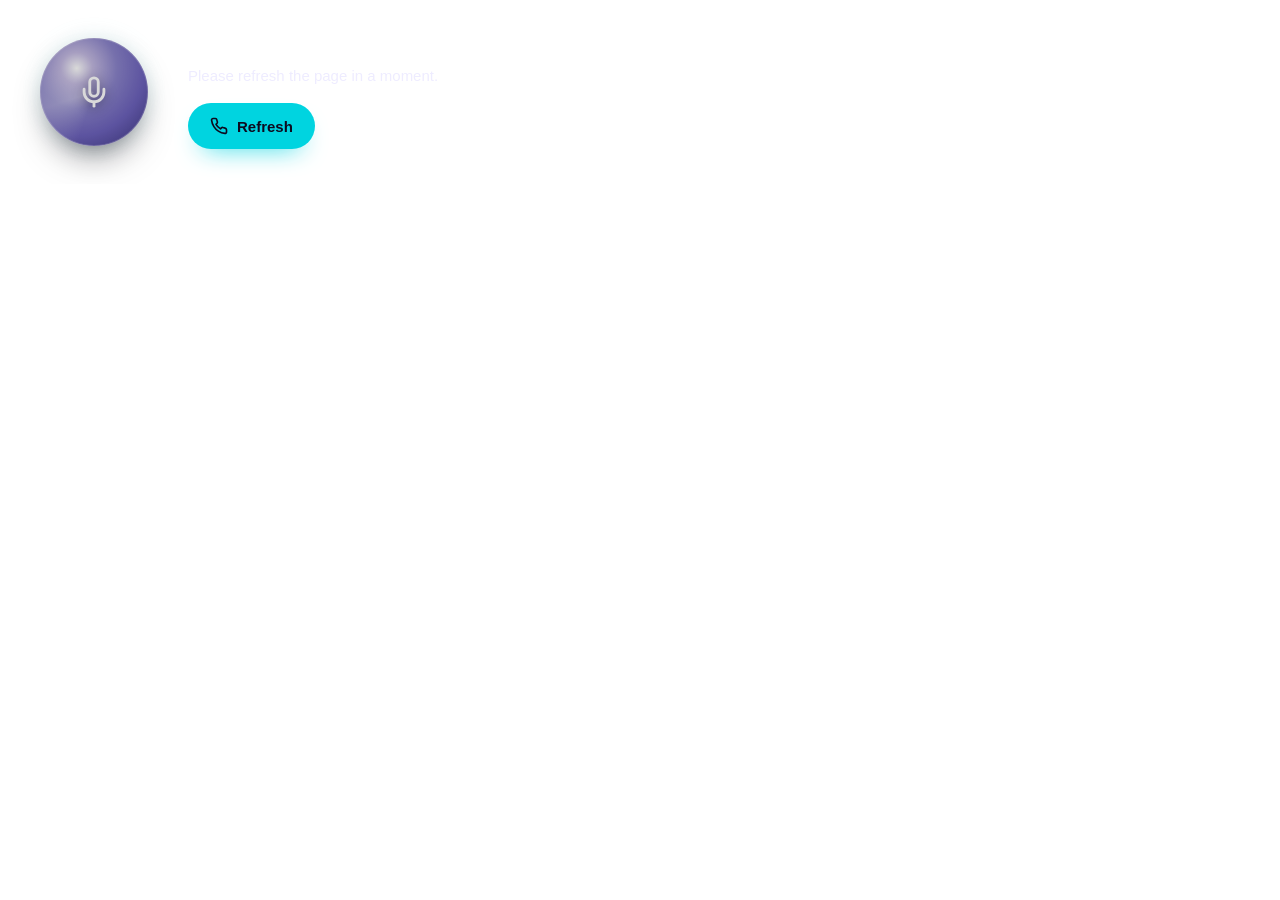
<file: call.html>
<!doctype html>
<html lang="en">
<head>
  <meta charset="utf-8">
  <meta name="viewport" content="width=device-width, initial-scale=1">
  <title>Voice call</title>
  <meta name="robots" content="noindex, nofollow">
  <link rel="stylesheet" href="assets/css/call.css">
</head>
<body>
  <!-- One call control per frame. The DeepTalk widget runs headlessly underneath. -->
  <div class="call" data-call data-state="loading">
    <button class="orb" type="button" data-orb aria-label="Start call">
      <span class="orb__ripple"></span>
      <span class="orb__ripple"></span>
      <span class="orb__ripple"></span>
      <span class="orb__arc"></span>
      <span class="orb__core">
        <svg class="icon icon--mic" viewBox="0 0 24 24" aria-hidden="true"><path d="M12 2a3 3 0 0 0-3 3v7a3 3 0 0 0 6 0V5a3 3 0 0 0-3-3Z"/><path d="M19 10v2a7 7 0 0 1-14 0v-2"/><path d="M12 19v3"/></svg>
        <svg class="icon icon--bars" viewBox="0 0 24 24" aria-hidden="true"><path d="M4 10v4"/><path d="M8 7v10"/><path d="M12 4v16"/><path d="M16 7v10"/><path d="M20 10v4"/></svg>
      </span>
    </button>

    <div class="call__info">
      <p class="call__status"><span data-status>Getting ready&hellip;</span><span class="call__timer" data-timer>00:00</span></p>
      <p class="call__sub" data-sub aria-live="polite">Connecting to the assistant.</p>
      <button class="call__btn" type="button" data-btn disabled>
        <svg class="icon icon--phone" viewBox="0 0 24 24" aria-hidden="true"><path d="M22 16.9v3a2 2 0 0 1-2.2 2 19.8 19.8 0 0 1-8.6-3.1 19.5 19.5 0 0 1-6-6A19.8 19.8 0 0 1 2.1 4.2 2 2 0 0 1 4.1 2h3a2 2 0 0 1 2 1.7c.1.9.4 1.8.7 2.7a2 2 0 0 1-.5 2.1L8 9.8a16 16 0 0 0 6 6l1.3-1.3a2 2 0 0 1 2.1-.4c.9.3 1.8.6 2.7.7a2 2 0 0 1 1.7 2Z"/></svg>
        <span data-btn-label>Start call</span>
      </button>
    </div>
  </div>

  <div class="dt-hidden" aria-hidden="true"><div id="deeptalk-inline-container"></div></div>

  <script src="assets/js/call.js"></script>
</body>
</html>
</file>
<file: assets/css/call.css>
/* Call control rendered inside each assistant card's frame. Transparent so the card shows through. */
:root {
  --navy: #0D0B1F;
  --purple: #6E5BFF;
  --purple-deep: #4B3DC9;
  --purple-light: #8B7EFF;
  --purple-soft: #C8B6FF;
  --cyan: #00D4E0;
  --lavender: #EEECFF;
  --risk: #D64545;
  --font: "Helvetica Neue", Helvetica, Arial, sans-serif;
  --ease-out: cubic-bezier(.22, 1, .36, 1);
  --level: 0;
  color-scheme: light;
}

*, *::before, *::after { box-sizing: border-box; }
html, body { margin: 0; background: transparent; overflow: hidden; }
body { color: #fff; font: 400 16px/1.5 var(--font); -webkit-font-smoothing: antialiased; }
p { margin: 0; }
:focus-visible { outline: 3px solid var(--cyan); outline-offset: 3px; }

.call { display: flex; align-items: center; gap: 26px; padding: 24px 26px; }
@media (max-width: 440px) {
  .call { flex-direction: column; gap: 14px; padding: 24px 16px 22px; text-align: center; }
}

/* ---------- Orb ---------- */
.orb {
  position: relative; flex: none; display: grid; place-items: center;
  width: 136px; height: 136px; padding: 0; border: 0; border-radius: 50%;
  background: none; cursor: pointer; -webkit-tap-highlight-color: transparent;
}
.orb:disabled { cursor: default; }
.orb > span { grid-area: 1 / 1; border-radius: 50%; }
.orb__core {
  position: relative; overflow: hidden; display: grid; place-items: center;
  width: 108px; height: 108px;
  background: radial-gradient(circle at 34% 28%, #fff 0%, var(--purple-soft) 15%, var(--purple-light) 38%, var(--purple) 64%, #3A2DB0 100%);
  box-shadow:
    inset 0 0 0 1px rgba(255, 255, 255, .22),
    0 18px 36px -14px rgba(13, 11, 31, .7),
    0 0 calc(22px + var(--level) * 70px) rgba(0, 212, 224, calc(.18 + var(--level) * .6));
  transform: scale(calc(1 + var(--level) * .17));
  transition: transform .09s linear, box-shadow .2s, filter .3s;
  animation: breathe 4.6s ease-in-out infinite;
}
/* A slow sheen sweeping around the orb */
.orb__core::before {
  content: ""; position: absolute; inset: -30%;
  background: conic-gradient(from 0deg, transparent 0 55%, rgba(255, 255, 255, .28) 70%, transparent 85%);
  animation: spin 7s linear infinite;
}
.orb:hover .orb__core { filter: brightness(1.08); }
.orb { transition: scale .2s var(--ease-out); }
.orb:not(:disabled):active { scale: .95; }

.icon { width: 34px; height: 34px; fill: none; stroke: currentColor; stroke-width: 2; stroke-linecap: round; stroke-linejoin: round; }
.orb .icon { position: relative; color: #fff; filter: drop-shadow(0 2px 6px rgba(13, 11, 31, .45)); transition: opacity .25s, scale .35s var(--ease-out); }
.orb .icon--bars { position: absolute; opacity: 0; scale: .6; }
[data-state="connected"] .orb .icon--mic { opacity: 0; scale: .6; }
[data-state="connected"] .orb .icon--bars { opacity: 1; scale: 1; }
.icon--bars path { animation: eq 1s ease-in-out infinite; transform-origin: 50% 50%; transform-box: fill-box; animation-play-state: paused; }
.icon--bars path:nth-child(2) { animation-delay: -.2s; }
.icon--bars path:nth-child(3) { animation-delay: -.4s; }
.icon--bars path:nth-child(4) { animation-delay: -.6s; }
.icon--bars path:nth-child(5) { animation-delay: -.8s; }
.is-speaking .icon--bars path { animation-play-state: running; }

/* Connecting: a cyan arc chases around the orb */
.orb__arc {
  width: 132px; height: 132px; border: 3px solid transparent;
  border-top-color: var(--cyan); border-right-color: rgba(0, 212, 224, .35);
  opacity: 0; transition: opacity .3s;
}
[data-state="connecting"] .orb__arc { opacity: 1; animation: spin .9s linear infinite; }

/* Connected: ripples, faster while the assistant speaks */
.orb__ripple { width: 108px; height: 108px; border: 2px solid rgba(0, 212, 224, .6); opacity: 0; }
[data-state="connected"] .orb__ripple { animation: ripple 2.6s var(--ease-out) infinite; }
[data-state="connected"] .orb__ripple:nth-child(2) { animation-delay: .86s; }
[data-state="connected"] .orb__ripple:nth-child(3) { animation-delay: 1.72s; }
.is-speaking .orb__ripple { animation-duration: 1.5s !important; border-color: rgba(0, 212, 224, .85); }

[data-state="locked"] .orb__core,
[data-state="unavailable"] .orb__core,
[data-state="loading"] .orb__core { filter: grayscale(.45) brightness(.85); animation: none; }
[data-state="failed"] .orb__core { box-shadow: inset 0 0 0 1px rgba(255, 255, 255, .22), 0 0 0 3px rgba(214, 69, 69, .7), 0 18px 36px -14px rgba(13, 11, 31, .7); }

@keyframes breathe { 0%, 100% { scale: 1; } 50% { scale: 1.035; } }
@keyframes spin { to { rotate: 360deg; } }
@keyframes ripple { 0% { opacity: .9; scale: 1; } 100% { opacity: 0; scale: 1.55; } }
@keyframes eq { 0%, 100% { scale: 1 .45; } 50% { scale: 1 1; } }

/* ---------- Status + button ---------- */
.call__info { flex: 1; min-width: 0; }
.call__status {
  display: flex; flex-wrap: wrap; align-items: center; gap: 10px;
  font-size: 21px; font-weight: 700; line-height: 1.25; letter-spacing: -.015em;
}
@media (max-width: 440px) { .call__status { justify-content: center; } }
.call__timer {
  display: none; padding: 3px 10px; border-radius: 999px;
  background: var(--cyan); color: var(--navy);
  font-size: 13px; font-weight: 700; letter-spacing: .02em; font-variant-numeric: tabular-nums;
}
[data-state="connected"] .call__timer, [data-state="ended"] .call__timer { display: inline-block; }
[data-state="ended"] .call__timer { background: rgba(255, 255, 255, .16); color: #fff; }
.call__sub { margin-top: 4px; min-height: 1.5em; font-size: 15px; color: var(--lavender); }

.call__btn {
  margin-top: 16px; display: inline-flex; align-items: center; gap: 9px;
  height: 46px; padding: 0 22px; border: 0; border-radius: 999px;
  background: var(--cyan); color: var(--navy);
  font: 700 15px/1 var(--font); cursor: pointer;
  box-shadow: 0 12px 26px -14px rgba(0, 212, 224, .95);
  transition: background .25s, color .25s, box-shadow .25s, opacity .25s;
}
.call__btn .icon { width: 18px; height: 18px; stroke-width: 2.2; }
.call__btn:hover { background: #33E4EE; }
.call__btn:active { scale: .97; }
.call__btn:disabled { opacity: .45; cursor: not-allowed; box-shadow: none; }
.call__btn:disabled:active { scale: 1; }
[data-state="connecting"] .call__btn { background: rgba(255, 255, 255, .16); color: #fff; box-shadow: inset 0 0 0 1px rgba(255, 255, 255, .3); }
[data-state="connected"] .call__btn { background: var(--risk); color: #fff; box-shadow: 0 12px 26px -14px rgba(214, 69, 69, .95); }
[data-state="connected"] .call__btn .icon { rotate: 135deg; }
[data-state="connected"] .call__btn:hover { background: #E25656; }

/* The DeepTalk widget's own panel stays mounted but out of sight; its audio still plays. */
.dt-hidden { position: absolute; width: 1px; height: 1px; overflow: hidden; clip-path: inset(50%); white-space: nowrap; }

@media (prefers-reduced-motion: reduce) {
  *, *::before, *::after { animation-duration: .001ms !important; animation-iteration-count: 1 !important; transition-duration: .001ms !important; }
}
</file>
